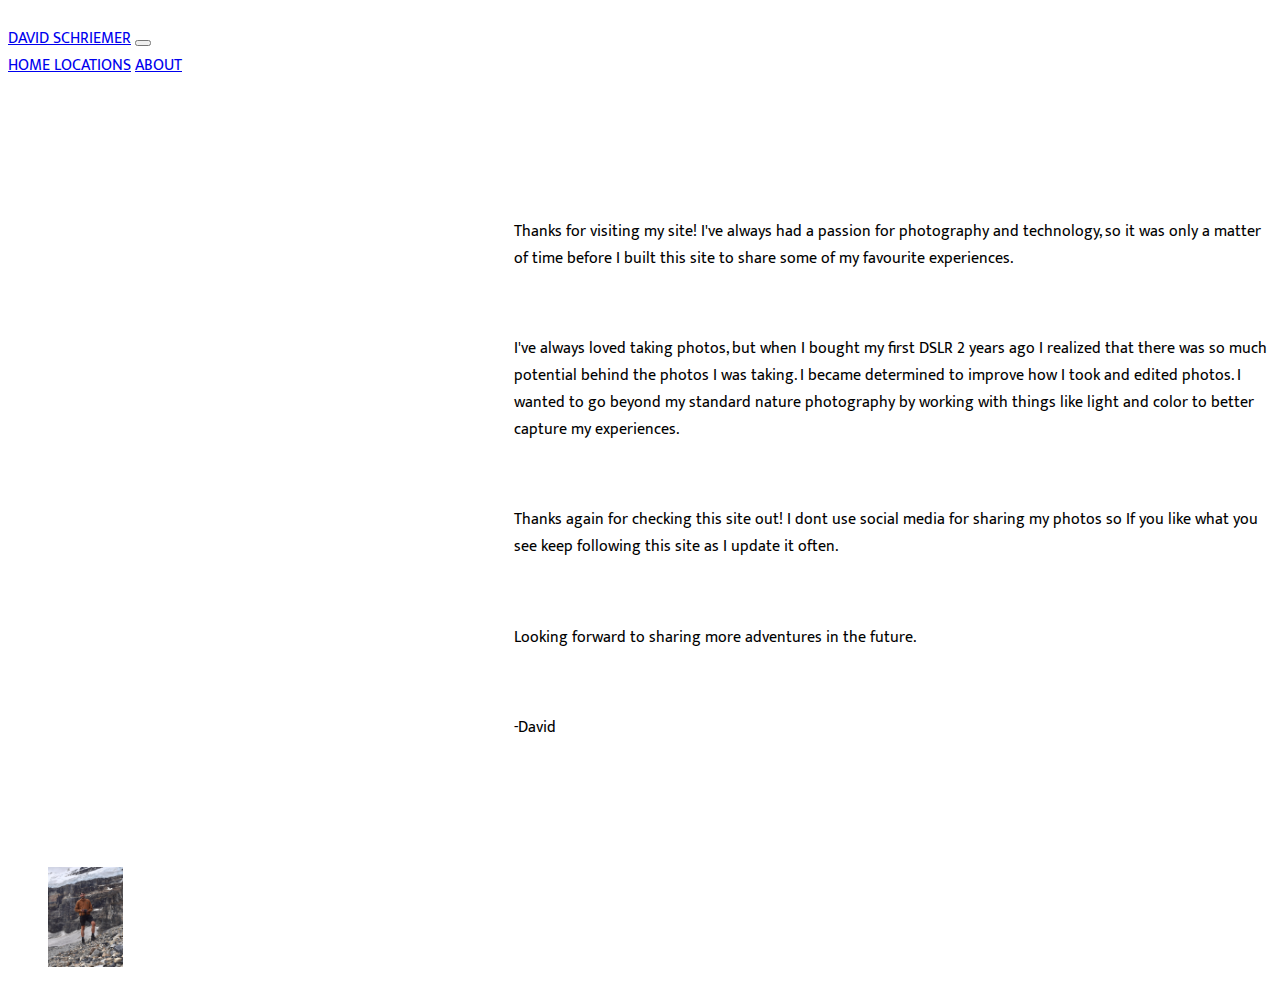
<file: about.html>
<!DOCTYPE html>
<html>
    <head>
        <title>David Schriemer</title>
        <link rel="apple-touch-icon" sizes="180x180" href="./favicon_io/apple-touch-icon.png">
            <link rel="icon" type="image/png" sizes="32x32" href="./favicon_io/favicon-32x32.png">
            <link rel="icon" type="image/png" sizes="16x16" href="./favicon_io/favicon-16x16.png">
            <link rel="manifest" href="./favicon_io/site.webmanifest">
        <link rel="stylesheet" href="https://cdnjs.cloudflare.com/ajax/libs/font-awesome/4.7.0/css/font-awesome.min.css">
            <link rel="stylesheet" href="https://stackpath.bootstrapcdn.com/bootstrap/4.1.3/css/bootstrap.min.css" integrity="sha384-MCw98/SFnGE8fJT3GXwEOngsV7Zt27NXFoaoApmYm81iuXoPkFOJwJ8ERdknLPMO" crossorigin="anonymous">
            <link rel="stylesheet" href="index.css">
            <link href="https://fonts.googleapis.com/css?family=Mukta&display=swap" rel="stylesheet">            <nav class="navbar navbar-expand-lg navbar-light">
              <a class="navbar-brand" href="#">DAVID SCHRIEMER</a>
              <button class="navbar-toggler" type="button" data-toggle="collapse" data-target="#navbarNavAltMarkup" aria-controls="navbarNavAltMarkup" aria-expanded="false" aria-label="Toggle navigation">
                <span class="navbar-toggler-icon"></span>
              </button>
              <div class="collapse navbar-collapse justify-content-end" id="navbarNavAltMarkup">
                <div class="navbar-nav">
                  <a class="nav-item nav-link" href="index.html">HOME
                  <a class="nav-item nav-link" href="locations.html">LOCATIONS</a>
                  <a class="nav-item active nav-link" href="about.html">ABOUT</a> <span class="sr-only">(current)</span></a>
                </div>
              </div>
            </nav>

</head>
<body>
<div class="container-fluid">
    <div class="row">
    <div class="col-lg-6">
      <div class = text>
      <p>Thanks for visiting my site! I've always had a passion for photography and technology, so it was only a matter of time before I built this site to share some of my favourite experiences.
        </p>
      </div>
      <div class = text-two>
        <p>I've always loved taking photos, but when I bought my first DSLR 2 years ago I realized that there was so much potential behind the photos I was taking.
          I became determined to improve how I took and edited photos. I wanted to go beyond my standard nature photography by working with things like light and color to better capture my experiences.

          </p>
        </div>
        <div class = text-two>
            <p>Thanks again for checking this site out! I dont use social media for sharing my photos so If you like what you see keep following this site as I update it often.
              </p>
            </div>
            <div class = text-two>
                <p>Looking forward to sharing more adventures in the future.
                  </p>
                </div>
            <div class = text-two>
                <p>-David
                  </p>
                </div>
    </div>
      <div class="col-lg-6">
        <figure class="me">
                <img alt="picture" src="./side1.jpeg" class="img-fluid" height="100"/>
        </figure>
      </div>
</div>

</div>

<script src="https://code.jquery.com/jquery-3.2.1.slim.min.js" integrity="sha384-KJ3o2DKtIkvYIK3UENzmM7KCkRr/rE9/Qpg6aAZGJwFDMVNA/GpGFF93hXpG5KkN" crossorigin="anonymous"></script>
<script src="https://cdnjs.cloudflare.com/ajax/libs/popper.js/1.12.9/umd/popper.min.js" integrity="sha384-ApNbgh9B+Y1QKtv3Rn7W3mgPxhU9K/ScQsAP7hUibX39j7fakFPskvXusvfa0b4Q" crossorigin="anonymous"></script>
<script src="https://maxcdn.bootstrapcdn.com/bootstrap/4.0.0/js/bootstrap.min.js" integrity="sha384-JZR6Spejh4U02d8jOt6vLEHfe/JQGiRRSQQxSfFWpi1MquVdAyjUar5+76PVCmYl" crossorigin="anonymous"></script>
</body>
</html>
</file>
<file: index.css>
html {
    scroll-behavior: smooth;
  }
  
  body {
    margin-top: 25px;
    font-family: 'Mukta', sans-serif;    font-size: 100%;
  }
    
  .col-md-4 {
    margin-bottom: 25px;
  }

  .pictures {
    margin-top: 15px;
    margin-left: 5px;
    margin-right: 5px;
  }

  .col-xl-4 {
    margin-top: 1%;
    position: relative;
    text-align: center;
    height: 300;
  }

  .text {
    margin-top: 11%;
    margin-left: 40%;
    text-align: initial;
  }

  .text-two {
    margin-top: 5%;
    margin-left: 40%;
    text-align: initial;
  }

  .me {
    margin-right: 40%;
    margin-top: 10%;
  }

  .overlay {
    text-align: center;
  }

  .col {
    text-align: center;
    margin-bottom: 3%;
  }

  .centered {
    position: absolute;
    top: 50%;
    left: 50%;
    transform: translate(-50%, -50%);
    color: white;
    font-size: 200%;
  }

  .pictures {
    margin-bottom: 1%;
    margin-left: .5%;
    margin-right: .5%;
  }

  @media only screen and (max-width: 1000px) {
    .text {
      margin-top: 10%;
      margin-right: 10%;
      margin-left: 10%;
    }
    
    .text-two {
      margin-top: 10%;
      margin-right: 10%;
      margin-left: 10%;
      
    }



    .me {
      margin-right: 25%;
      margin-left: 25%;
      margin-top: 7%;
      margin-bottom: 15%;
    }

    .pictures {
      margin-left: 10%;
      margin-right: 10%;
    }

    .col-xl-4 {
      margin-bottom: 10%;
    }

    body {
      margin-top: 25px;
      font-family: 'Mukta', sans-serif;    font-size: 200%;
    }

    .navbar-brand {
      margin-top: 25px;
      font-family: 'Mukta', sans-serif;    font-size: 150%;
      margin-left: 40px;
    }



  .navbar-toggler-icon {
    display: inline-block;
    width: 2.5em;
    height: 2.5em;
    vertical-align: middle;
    content: "";
    background: no-repeat center center;
    background-size: 100% 100%;
    margin-right: 40px;
    margin-top: 20px;
}

.navbar-light .navbar-toggler {
  color: rgba(0,0,0,0);
  border-color: rgba(0,0,0,0);
}
    
    
  }
/* Not a fan yet, need to update"
  .hovereffect {
    width: 100%;
    height: 100%;
    float: left;
    overflow: hidden;
    position: relative;
    text-align: center;
    cursor: default;
  }
  
  .hovereffect .overlay {
    position: absolute;
    overflow: hidden;
    width: 80%;
    height: 80%;
    left: 10%;
    top: 10%;
    border-bottom: 1px solid #FFF;
    border-top: 1px solid #FFF;
    -webkit-transition: opacity 0.35s, -webkit-transform 0.35s;
    transition: opacity 0.35s, transform 0.35s;
    -webkit-transform: scale(0,1);
    -ms-transform: scale(0,1);
    transform: scale(0,1);
  }
  
  .hovereffect:hover .overlay {
    opacity: 1;
    filter: alpha(opacity=100);
    -webkit-transform: scale(1);
    -ms-transform: scale(1);
    transform: scale(1);
  }
  
  .hovereffect img {
    display: block;
    position: relative;
    -webkit-transition: all 0.35s;
    transition: all 0.35s;
  }
  
  .hovereffect:hover img {
    filter: url('data:image/svg+xml;charset=utf-8,<svg xmlns="https://www.w3.org/2000/svg"><filter id="filter"><feComponentTransfer color-interpolation-filters="sRGB"><feFuncR type="linear" slope="0.6" /><feFuncG type="linear" slope="0.6" /><feFuncB type="linear" slope="0.6" /></feComponentTransfer></filter></svg>#filter');
    filter: brightness(0.6);
    -webkit-filter: brightness(0.6);
  }
  
  .hovereffect h2 {
    text-transform: uppercase;
    text-align: center;
    position: relative;
    font-size: 17px;
    background-color: transparent;
    color: #FFF;
    padding: 1em 0;
    opacity: 0;
    filter: alpha(opacity=0);
    -webkit-transition: opacity 0.35s, -webkit-transform 0.35s;
    transition: opacity 0.35s, transform 0.35s;
    -webkit-transform: translate3d(0,-100%,0);
    transform: translate3d(0,-100%,0);
  }
  
  .hovereffect a, .hovereffect p {
    color: #FFF;
    padding: 1em 0;
    opacity: 0;
    filter: alpha(opacity=0);
    -webkit-transition: opacity 0.35s, -webkit-transform 0.35s;
    transition: opacity 0.35s, transform 0.35s;
    -webkit-transform: translate3d(0,100%,0);
    transform: translate3d(0,100%,0);
  }
  
  .hovereffect:hover a, .hovereffect:hover p, .hovereffect:hover h2 {
    opacity: 1;
    filter: alpha(opacity=100);
    -webkit-transform: translate3d(0,0,0);
    transform: translate3d(0,0,0);
  }

*/
</file>
